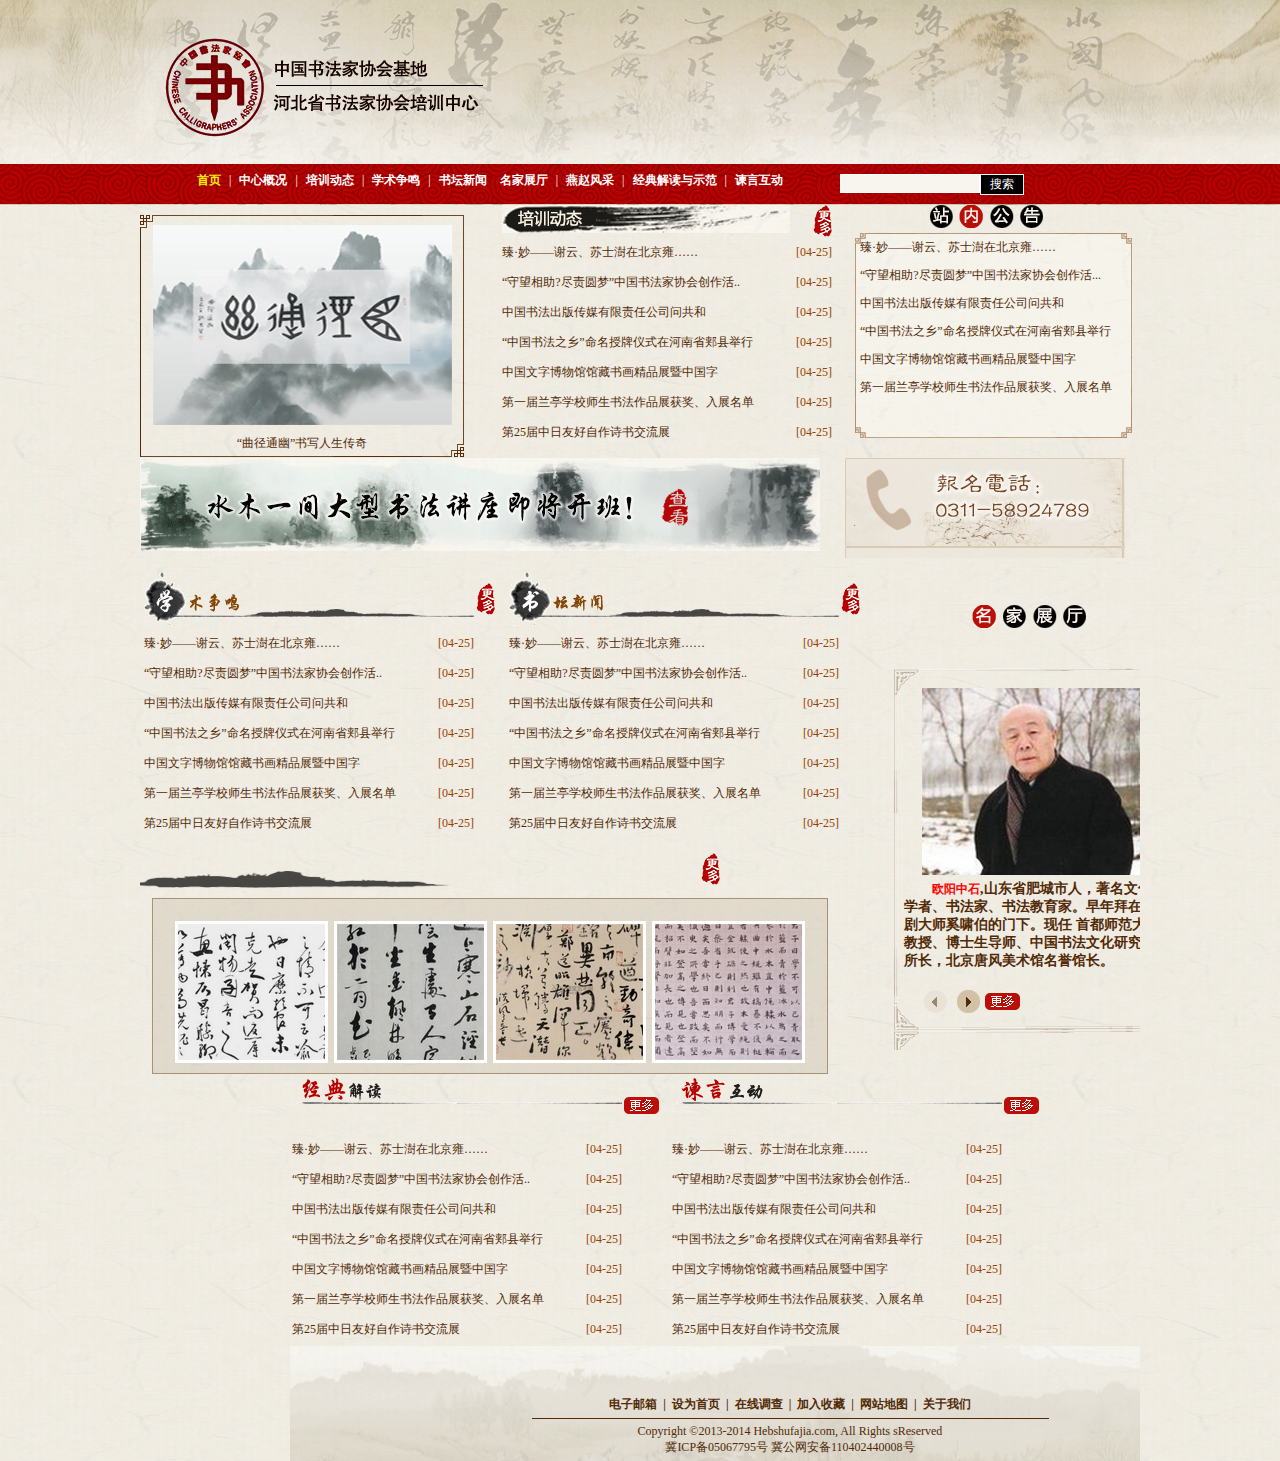
<file: index.html>
<html>
	<head>
		<title>首页</title>
		<meta charset="utf-8">
		<link rel="stylesheet" type="text/css" href="css/index.css">
		<link rel="stylesheet" type="text/css" href="css/dingbukuangjia.css">
	</head>
	<body>
		<!--页头部分-->
		<div id="header">
			<!--logo-->
			<div id="banner">
				<img class="logo" src="images/logo.png" alt="logo">
			</div>
			<!--导航栏和搜索框-->
		<div id="nav">
			<div class="nav_body">
			<!--导航栏-->
				<div class="daohangkuang">
   <div class="daohangneirong">
    <div class="chaolianjie">
     <a href="index.html" style="color:#f9f603;">首页</a>
     |
     <a href="#">中心概况</a>
     |
     <a href="list.html">培训动态</a>
     |
     <a href="#">学术争鸣</a>
     |
     <a href="content.html">书坛新闻</a>
     <a href="#">名家展厅</a> 
     |
     <a href="#">燕赵风采</a>
     |
     <a href="#">经典解读与示范</a>
     |
     <a href="#">谏言互动</a>
    </div>
			<!--搜索框-->
				<div class="nav_search">
				<input class="search" type="text"/>
				<input class="search_btn" type="button" value="搜索"/>
				</div>
			</div>
		</div>
		</div>
		<!--页面主体部分-->
		<div id="content">
				<div id="content_top">
					<!--热点图片-->
					<div class="news_pic">
						<div id="NewsPic"><img src="images/news.jpg"></div>
						<div><a href>“曲径通幽”书写人生传奇</a></div>
					</div>
					<!--培训动态-->
					<div class="news_list">
						<img class="one" src="images/change.png">
						<img class="two" src="images/more.png">
						<ul>
							<li class="words"><a href="#">臻·妙——谢云、苏士澍在北京雍……</a><p class="time">[04-25]</p></li>
							<li class="words"><a href="#">“守望相助?尽责圆梦”中国书法家协会创作活..</a><p class="time">[04-25]</p></li>
							<li class="words"><a href="#">中国书法出版传媒有限责任公司问共和</a><p class="time">[04-25]</p></li>
							<li class="words"><a href="#">“中国书法之乡”命名授牌仪式在河南省郏县举行</a><p class="time">[04-25]</p></li>
							<li class="words"><a href="#">中国文字博物馆馆藏书画精品展暨中国字</a><p class="time">[04-25]</p></li>
							<li class="words"><a href="#">第一届兰亭学校师生书法作品展获奖、入展名单</a><p class="time">[04-25]</p></li>
							<li class="words"><a href="#">第25届中日友好自作诗书交流展</a><p class="time">[04-25]</p></li>
						</ul>
					</div>
					<!--站内公告-->
					<div class="news_announce">
						<div>
							<img src="images/board.png">
						</div>
						<div class="news_announce_one">
							<ul>
								<li><a href="#">臻·妙——谢云、苏士澍在北京雍……</a></li>
								<li><a href="#">“守望相助?尽责圆梦”中国书法家协会创作活...</a></li>
								<li><a href="#">中国书法出版传媒有限责任公司问共和</a></li>
								<li><a href="#">“中国书法之乡”命名授牌仪式在河南省郏县举行</a></li><li><a href ="#">中国文字博物馆馆藏书画精品展暨中国字</a></li>
								<li><a href="#">第一届兰亭学校师生书法作品展获奖、入展名单</a></li>
							</ul>
						</div>
					</div>
				</div>
				<div class="clear"></div>
				<div class="zhong">
					<div class="shui">
						<img src="images/ad.gif">
						</div>
					<div class="baoming">
					</div>
				</div>
				<div class="clear"></div>


				<div class="second">




					<!--学术争鸣-->
					<table><tr><td>
					<div class="academic">
						<table>
						<tr>
							<td class="academic_bg"></td>
							<td><img src="images/more.png"></td>
						</tr>
						<tr>
						<td>
						<ul>
							<li class="words"><a href="#">臻·妙——谢云、苏士澍在北京雍……</a><p class="time">[04-25]</p></li>
							<li class="words"><a href="#">“守望相助?尽责圆梦”中国书法家协会创作活..</a><p class="time">[04-25]</p></li>
							<li class="words"><a href="#">中国书法出版传媒有限责任公司问共和</a><p class="time">[04-25]</p></li>
							<li class="words"><a href="#">“中国书法之乡”命名授牌仪式在河南省郏县举行</a><p class="time">[04-25]</p></li>
							<li class="words"><a href="#">中国文字博物馆馆藏书画精品展暨中国字</a><p class="time">[04-25]</p></li>
							<li class="words"><a href="#">第一届兰亭学校师生书法作品展获奖、入展名单</a><p class="time">[04-25]</p></li>
							<li class="words"><a href="#">第25届中日友好自作诗书交流展</a><p class="time">[04-25]</p></li>
						</ul>
						</td>
						</tr>
						</table>
					</div>
					<!--书坛新闻-->
					<div class="book_news">
						<table>
						<tr>
							<td class="book_news_bg"></td>
							<td><img src="images/more.png"></td>
						</tr>
						<tr>
						<td>
						<ul>
							<li class="words"><a href="#">臻·妙——谢云、苏士澍在北京雍……</a><p class="time">[04-25]</p></li>
							<li class="words"><a href="#">“守望相助?尽责圆梦”中国书法家协会创作活..</a><p class="time">[04-25]</p></li>
							<li class="words"><a href="#">中国书法出版传媒有限责任公司问共和</a><p class="time">[04-25]</p></li>
							<li class="words"><a href="#">“中国书法之乡”命名授牌仪式在河南省郏县举行</a><p class="time">[04-25]</p></li>
							<li class="words"><a href="#">中国文字博物馆馆藏书画精品展暨中国字</a><p class="time">[04-25]</p></li>
							<li class="words"><a href="#">第一届兰亭学校师生书法作品展获奖、入展名单</a><p class="time">[04-25]</p></li>
							<li class="words"><a href="#">第25届中日友好自作诗书交流展</a><p class="time">[04-25]</p></li>
						</ul>
						</td>
						</tr>
						</table>
					</div>
					<!--燕赵风采-->
							<table>
							<tr>
							<td class="fengcai_bg"></td>
							<td><img src="images/more.png"></td>	</tr>
						</table>
					<div class="fengcai">
						<ul>
							<li><a href="#"><img src="images/fengcai1.jpg"></a></li>
							<li><a href="#"><img src="images/fengcai2.jpg"></a></li>
							<li><a href="#"><img src="images/fengcai3.jpg"></a></li>
							<li><a href="#"><img src="images/fengcai4.jpg"></a></li>
						</ul>
					</div>
				</div>
				</td><td>
				<div class="clear"></div>
				  <div class="mingjiazhantingkuang">
   <div class="tupiankuang">
    <p>
     <img src="images/show.png">
    </p>
  </div>
  <div class="renwukuang">
   <div>
    <h1>
    <img src="images/mingjia.jpg">
    </h1>
    <p>
     <span class="mingzi">欧阳中石</span>,山东省肥城市人，著名文化学者、书法家、书法教育家。早年拜在京剧大师奚啸伯的门下。现任 首都师范大学教授、博士生导师、中国书法文化研究所所长，北京唐风美术馆名誉馆长。
    </p>
  </div>
  <div>
   <div class="zuoji">
    <a href="#"><img src="images/before.png"></a>
   </div>
   <div class="youji">
   <a href="#"><img src="images/next1.png">
   </div>
   <div class="gengduo">
    <a href="#"><img src="images/view.png"></a>
   </div>
  </div></td></tr></table>
		
  					<div class="clear"></div>
  					<div class="zuihou">
  					<div class="jingdian">
						<table>
						<tr>
							<td class="jingdian_bg"></td>
							<td><img src="images/view.png"></td>
						</tr>
						<tr>
						<td>
						<ul>
							<li class="words"><a href="#">臻·妙——谢云、苏士澍在北京雍……</a><p class="time">[04-25]</p></li>
							<li class="words"><a href="#">“守望相助?尽责圆梦”中国书法家协会创作活..</a><p class="time">[04-25]</p></li>
							<li class="words"><a href="#">中国书法出版传媒有限责任公司问共和</a><p class="time">[04-25]</p></li>
							<li class="words"><a href="#">“中国书法之乡”命名授牌仪式在河南省郏县举行</a><p class="time">[04-25]</p></li>
							<li class="words"><a href="#">中国文字博物馆馆藏书画精品展暨中国字</a><p class="time">[04-25]</p></li>
							<li class="words"><a href="#">第一届兰亭学校师生书法作品展获奖、入展名单</a><p class="time">[04-25]</p></li>
							<li class="words"><a href="#">第25届中日友好自作诗书交流展</a><p class="time">[04-25]</p></li>
						</ul>
						</td>
						</tr>
						</table>
					</div>
					<div class="jianyan">
						<table>
						<tr>
							<td class="jianyan_bg"></td>
							<td><img src="images/view.png"></td>
						</tr>
						<tr>
						<td>
						<ul>
							<li class="words"><a href="#">臻·妙——谢云、苏士澍在北京雍……</a><p class="time">[04-25]</p></li>
							<li class="words"><a href="#">“守望相助?尽责圆梦”中国书法家协会创作活..</a><p class="time">[04-25]</p></li>
							<li class="words"><a href="#">中国书法出版传媒有限责任公司问共和</a><p class="time">[04-25]</p></li>
							<li class="words"><a href="#">“中国书法之乡”命名授牌仪式在河南省郏县举行</a><p class="time">[04-25]</p></li>
							<li class="words"><a href="#">中国文字博物馆馆藏书画精品展暨中国字</a><p class="time">[04-25]</p></li>
							<li class="words"><a href="#">第一届兰亭学校师生书法作品展获奖、入展名单</a><p class="time">[04-25]</p></li>
							<li class="words"><a href="#">第25届中日友好自作诗书交流展</a><p class="time">[04-25]</p></li>
						</ul>
						</td>
						</tr>
						</table>
					</div>
	
		<!--页脚部分-->
		<div id="footer">
			<div class="yejiaokuang">
 			<div class="youqinglianjiekuang">
  			<p>
  			<a href="#">电子邮箱</a>
  			&nbsp;|&nbsp;
  			<a href="#">设为首页</a>
  			&nbsp;|&nbsp;
  			<a href="#">在线调查</a>
  			&nbsp;|&nbsp;
  			<a href="#">加入收藏</a>
  			&nbsp;|&nbsp;
  			<a href="#">网站地图</a>
  			&nbsp;|&nbsp;
  			<a href="#">关于我们</a>
  			</p>
 			</div>
 			<div class="yejiaotupiankuang">
  			<p>
			 <img src="images/line.jpg">
 			 </p>
 			</div>
 			<div class="beiankuang">
 			 <p>Copyright ©2013-2014  Hebshufajia.com, All  Rights sReserved</p>
 			 <p>冀ICP备05067795号  冀公网安备110402440008号</p>
 			</div>
	</div>
	</div>
	</body>
</html>
</file>
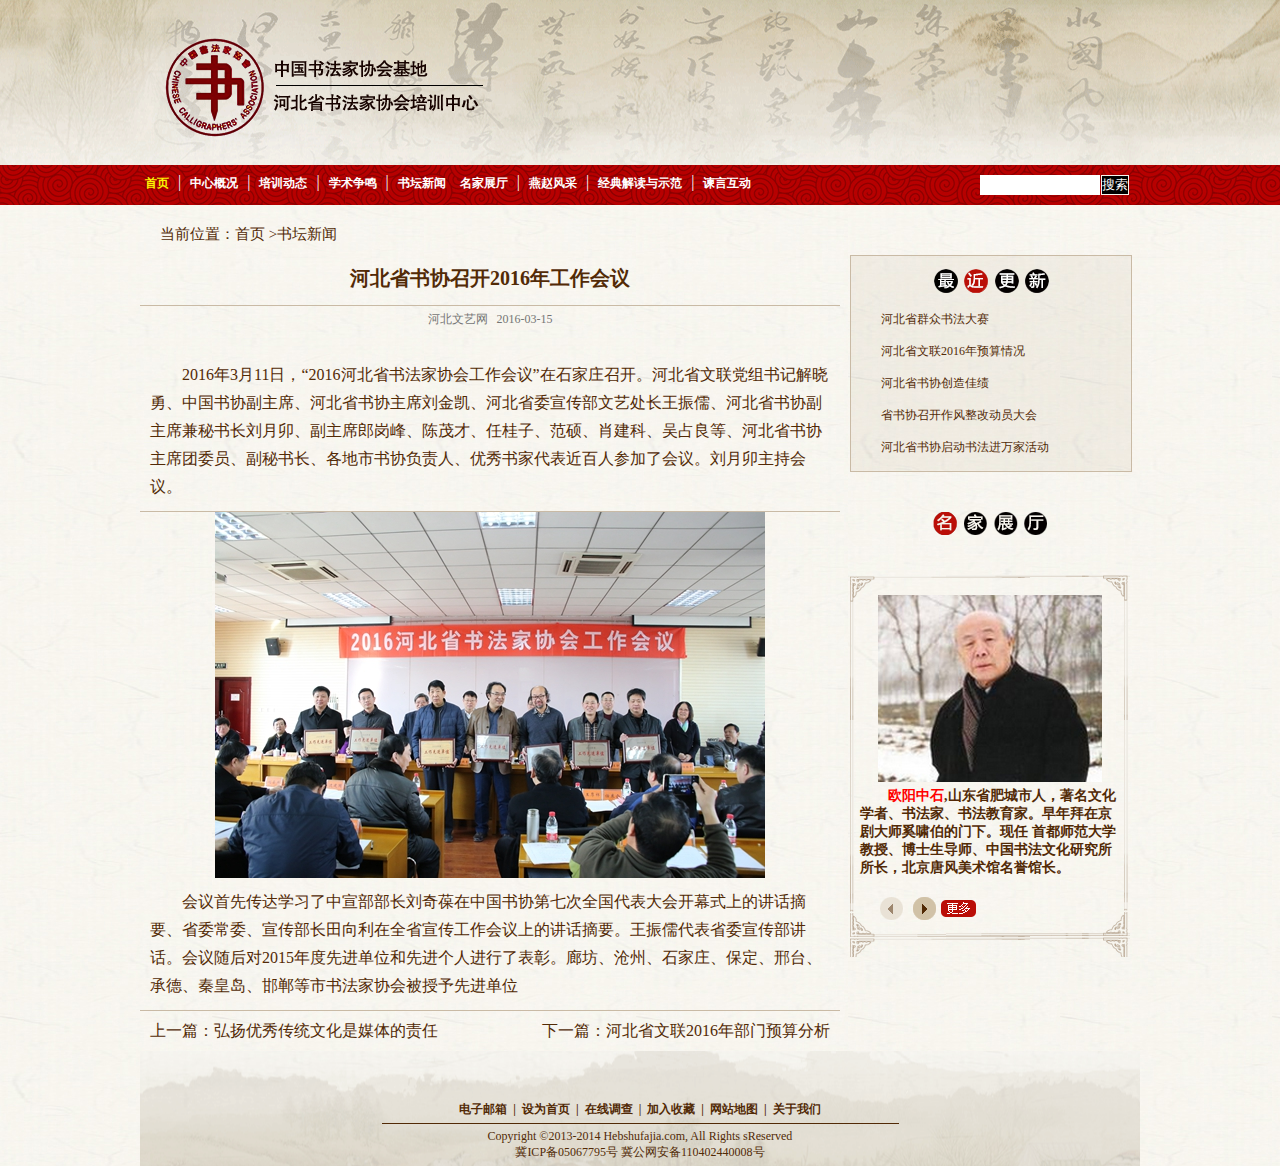
<file: content.html>
<DOCTYPE html>
<html>
<head> 
     <title>河北省书法家协会-内容</title>
     <meta charset="utf-8">
     <link rel="stylesheet" type="text/css" href="css/dingbukuangjia.css">
     <link rel="stylesheet" type="text/css" href="css/yejiao.css">
     <link rel="stylesheet" type="text/css" href="css/content.css">
</head>
<body>
<!--顶部框架-->
<div class="dingbukuang">
  <div class="logokuang">
   <img src="images/logo.png">
  </div>
  <div class="daohangkuang">
   <div class="daohangneirong">
    <div class="chaolianjie">
     <a href="index.html" style="color:#f9f603;">首页</a>
     |
     <a href="#">中心概况</a>
     |
     <a href="list.html">培训动态</a>
     |
     <a href="#">学术争鸣</a>
     |
     <a href="content.html">书坛新闻</a>
     <a href="#">名家展厅</a> 
     |
     <a href="#">燕赵风采</a>
     |
     <a href="#">经典解读与示范</a>
     |
     <a href="#">谏言互动</a>
    </div>
   <div class="sousuoneirong">    
     <div class="sousuoanniu">
        <input type="button" value="搜索" class="anniu">
     </div>
     <div class="sousuobaikuang">
        <input type="text" name="sousuo" class="baikuang"/>
     </div>
   </div>
  </div>
 </div>
</div>
<!--index内容-->
<div class="neirongkuang">
 <div class="zuocekuangjia">
  <div class="weizhi">
     <p>当前位置：<a href="index.html">首页</a> &gt;书坛新闻</p>
  </div>
  <div class="dabiaoti">
     <p>河北省书协召开2016年工作会议<p>
  </div>
  <div class="riqi">
   <p>河北文艺网&nbsp;&nbsp;&nbsp;2016-03-15</p>
  </div>
  <div class="zhengwen">
   <p>2016年3月11日，“2016河北省书法家协会工作会议”在石家庄召开。河北省文联党组书记解晓勇、中国书协副主席、河北省书协主席刘金凯、河北省委宣传部文艺处长王振儒、河北省书协副主席兼秘书长刘月卯、副主席郎岗峰、陈茂才、任桂子、范硕、肖建科、吴占良等、河北省书协主席团委员、副秘书长、各地市书协负责人、优秀书家代表近百人参加了会议。刘月卯主持会议。
   </p>
   <h1>
   <img src="images/huiyi.jpg"/>
   </h1>
   <p>
   会议首先传达学习了中宣部部长刘奇葆在中国书协第七次全国代表大会开幕式上的讲话摘要、省委常委、宣传部长田向利在全省宣传工作会议上的讲话摘要。王振儒代表省委宣传部讲话。会议随后对2015年度先进单位和先进个人进行了表彰。廊坊、沧州、石家庄、保定、邢台、承德、秦皇岛、邯郸等市书法家协会被授予先进单位
   </p>
  </div>
  <div class="zhengwendibu">
   <div class="shangyipian">
    <p>上一篇：<a href="#">弘扬优秀传统文化是媒体的责任</a></p>
   </div>
   <div class="xiayipian">
    <p>下一篇：<a href="#">河北省文联2016年部门预算分析</a></p>
   </div>
  </div>
  </div>
 <div class="youcekuangjia">
  <div class="zuijingengxinkuang">
   <div class="tupiankuang"> 
    <p>
     <img src="images/news.png"/>
    </p>
   </div>
   <div class="wenzikuang">
    <p><a href="#">河北省群众书法大赛</a></p>
    <p><a href="#">河北省文联2016年预算情况</a></p>
    <p><a href="#">河北省书协创造佳绩</a></p>
    <p><a href="#">省书协召开作风整改动员大会</a></p>
    <p><a href="#">河北省书协启动书法进万家活动</a></p>
   </div>
  </div>
  <div class="mingjiazhantingkuang">
   <div class="tupiankuang">
    <p>
     <img src="images/show.png">
    </p>
  </div>
  <div class="renwukuang">
   <div>
    <h1>
    <img src="images/mingjia.jpg">
    </h1>
    <p>
     <span class="mingzi">欧阳中石</span>,山东省肥城市人，著名文化学者、书法家、书法教育家。早年拜在京剧大师奚啸伯的门下。现任 首都师范大学教授、博士生导师、中国书法文化研究所所长，北京唐风美术馆名誉馆长。
    </p>
  </div>
  <div>
   <div class="zuoji">
    <a href="#"><img src="images/before.png"></a>
   </div>
   <div class="youji">
   <a href="#"><img src="images/next1.png">
   </div>
   <div class="gengduo">
    <a href="#"><img src="images/view.png"></a>
   </div>
  </div>
 </div>
</div>
</div>
</div>
<!--页脚-->
<div class="yejiaokuang">
 <div class="youqinglianjiekuang">
  <p>
  <a href="#">电子邮箱</a>
  &nbsp;|&nbsp;
  <a href="#">设为首页</a>
  &nbsp;|&nbsp;
  <a href="#">在线调查</a>
  &nbsp;|&nbsp;
  <a href="#">加入收藏</a>
  &nbsp;|&nbsp;
  <a href="#">网站地图</a>
  &nbsp;|&nbsp;
  <a href="#">关于我们</a>
  </p>
 </div>
 <div class="yejiaotupiankuang">
  <p>
  <img src="images/line.jpg">
  </p>
 </div>
 <div class="beiankuang">
  <p>Copyright ©2013-2014  Hebshufajia.com, All  Rights sReserved</p>
  <p>冀ICP备05067795号  冀公网安备110402440008号</p>
 </div>
</div>
</body>
</html>
</file>
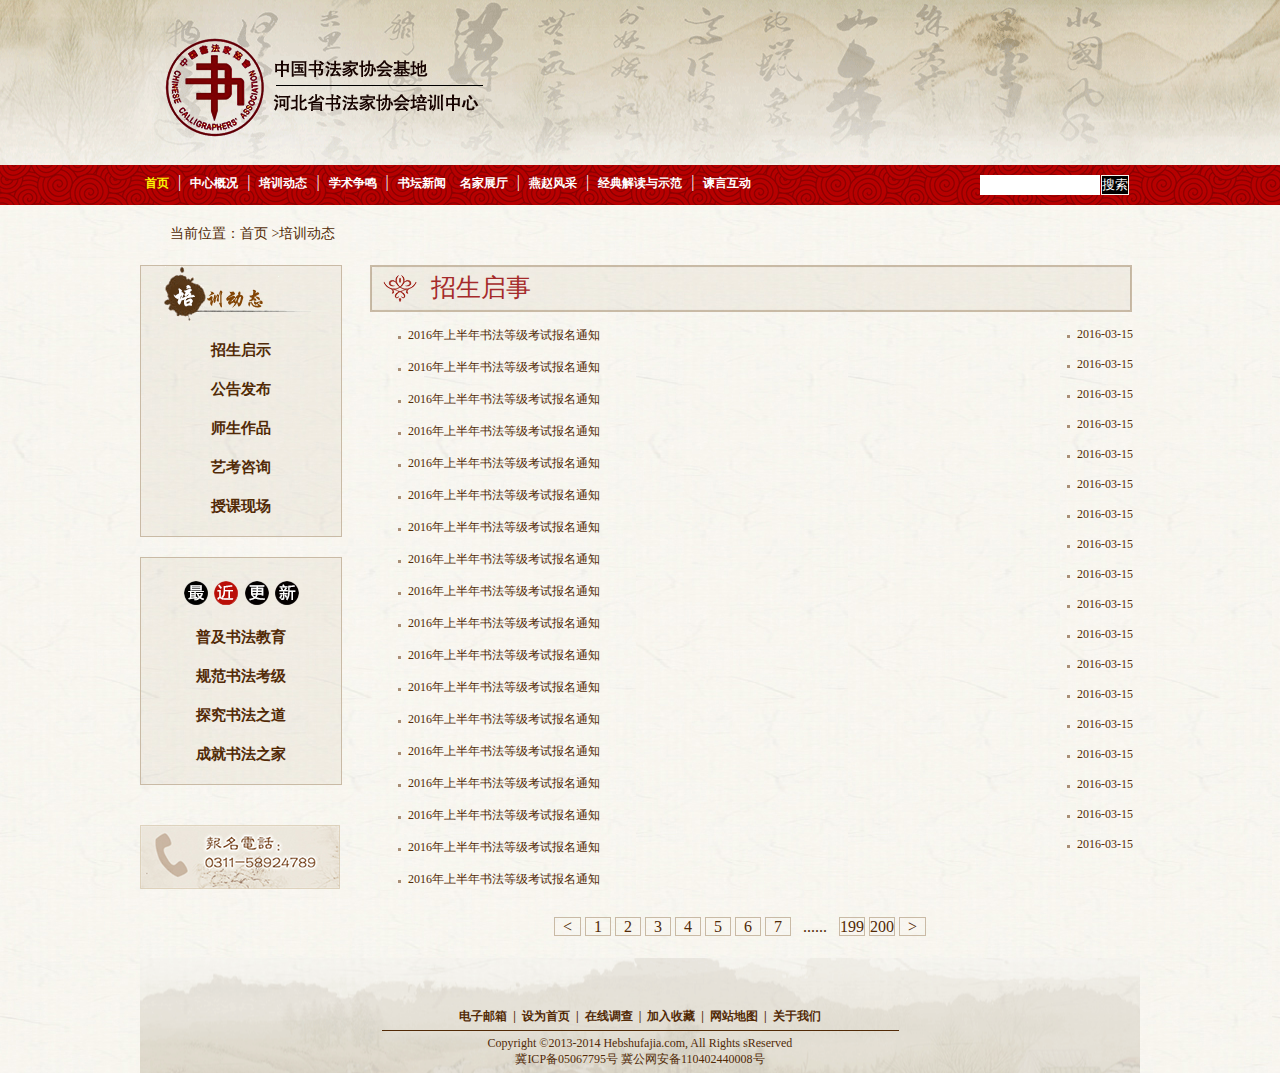
<file: list.html>
<DOCTYPE html>
<html>
<head> 
     <title>河北省书法家协会—列表</title>
     <meta charset="utf-8">
     <link rel="stylesheet" type="text/css" href="css/dingbukuangjia.css">
     <link rel="stylesheet" type="text/css" href="css/yejiao.css">
     <link rel="stylesheet" type="text/css" href="css/list.css">
</head>
<body>
<!--顶部框架-->
<div class="dingbukuang">
  <div class="logokuang">
   <img src="images/logo.png">
  </div>
  <div class="daohangkuang">
   <div class="daohangneirong">
    <div class="chaolianjie">
     <a href="index.html" style="color:#f9f603;">首页</a>
     |
     <a href="#">中心概况</a>
     |
     <a href="#">培训动态</a>
     |
     <a href="#">学术争鸣</a>
     |
     <a href="content.html">书坛新闻</a>
     <a href="#">名家展厅</a> 
     |
     <a href="#">燕赵风采</a>
     |
     <a href="#">经典解读与示范</a>
     |
     <a href="#">谏言互动</a>
    </div>
   <div class="sousuoneirong">    
     <div class="sousuoanniu">
        <input type="button" value="搜索" class="anniu">
     </div>
     <div class="sousuobaikuang">
        <input type="text" name="sousuo" class="baikuang"/>
     </div>
   </div>
  </div>
 </div>
</div>
<!--内容-->
<div class="neirongkuang">
 <div class="zuocekuangjia">
  <div class="weizhi">
   <p>当前位置：<a href="index.html">首页</a> &gt;培训动态</p>
  </div>
  <div class="peixundongtaikuang">
   <div class="peixundongtai">
     <div>
      <img src="images/pxdt.png">
     </div>
     <div>
      <ul>
       <li>
        <a href="#">&nbsp;&nbsp;&nbsp;&nbsp;&nbsp;招生启示&nbsp;&nbsp;&nbsp;&nbsp;&nbsp;</a>
       </li>
       <li>
        <a href="#">&nbsp;&nbsp;&nbsp;&nbsp;&nbsp;公告发布&nbsp;&nbsp;&nbsp;&nbsp;&nbsp;</a>
       </li>
       <li>
        <a href="#">&nbsp;&nbsp;&nbsp;&nbsp;&nbsp;师生作品&nbsp;&nbsp;&nbsp;&nbsp;&nbsp;</a>
       </li>
       <li>
        <a href="#">&nbsp;&nbsp;&nbsp;&nbsp;&nbsp;艺考咨询&nbsp;&nbsp;&nbsp;&nbsp;&nbsp;</a>
       </li>
       <li>
        <a href="#">&nbsp;&nbsp;&nbsp;&nbsp;&nbsp;授课现场&nbsp;&nbsp;&nbsp;&nbsp;&nbsp;</a>
       </li>
     </div>
    </div>
   </div>
   <div class="zuijingengxinkuang">
    <div class="zuijingengxin">
     <p>
      <img src="images/news.png">
     </p>
     <p>
      <ul>
       <li>
        <a href="#">&nbsp;&nbsp;&nbsp;&nbsp;&nbsp;普及书法教育&nbsp;&nbsp;&nbsp;&nbsp;&nbsp;</a>
       </li>
       <li>
        <a href="#">&nbsp;&nbsp;&nbsp;&nbsp;&nbsp;规范书法考级&nbsp;&nbsp;&nbsp;&nbsp;&nbsp;</a>
       </li>
       <li>
        <a href="#">&nbsp;&nbsp;&nbsp;&nbsp;&nbsp;探究书法之道&nbsp;&nbsp;&nbsp;&nbsp;&nbsp;</a>
       </li>
       <li>
        <a href="#">&nbsp;&nbsp;&nbsp;&nbsp;&nbsp;成就书法之家&nbsp;&nbsp;&nbsp;&nbsp;&nbsp;</a>
       </li>
     </p>
    </div>
   </div>
   <div class="baomingdianhuakuang">
    <p>
    <img src="images/tel.gif">
    </p>
   </div>
  </div>
  <div class="youcekuangjia">
   <div class="zhaoshengqishikuang">
    <p>招生启事</p>
   </div>
   <div class="kaoshibaogaotongzhi">
    <ul>
     <li><a href="#">2016年上半年书法等级考试报名通知</a></li>
     <li><a href="#">2016年上半年书法等级考试报名通知</a></li>
     <li><a href="#">2016年上半年书法等级考试报名通知</a></li>
     <li><a href="#">2016年上半年书法等级考试报名通知</a></li>
     <li><a href="#">2016年上半年书法等级考试报名通知</a></li>
     <li><a href="#">2016年上半年书法等级考试报名通知</a></li>
     <li><a href="#">2016年上半年书法等级考试报名通知</a></li>
     <li><a href="#">2016年上半年书法等级考试报名通知</a></li>
     <li><a href="#">2016年上半年书法等级考试报名通知</a></li>
     <li><a href="#">2016年上半年书法等级考试报名通知</a></li>
     <li><a href="#">2016年上半年书法等级考试报名通知</a></li>
     <li><a href="#">2016年上半年书法等级考试报名通知</a></li>
     <li><a href="#">2016年上半年书法等级考试报名通知</a></li>
     <li><a href="#">2016年上半年书法等级考试报名通知</a></li>
     <li><a href="#">2016年上半年书法等级考试报名通知</a></li>
     <li><a href="#">2016年上半年书法等级考试报名通知</a></li>
     <li><a href="#">2016年上半年书法等级考试报名通知</a></li>
     <li><a href="#">2016年上半年书法等级考试报名通知</a></li>
    </ul>
   </div>
   <div class="tongzhiriqi">
    <ul>
     <li>2016-03-15</li>
     <li>2016-03-15</li>
     <li>2016-03-15</li>
     <li>2016-03-15</li>
     <li>2016-03-15</li>
     <li>2016-03-15</li>
     <li>2016-03-15</li>
     <li>2016-03-15</li>
     <li>2016-03-15</li>
     <li>2016-03-15</li>
     <li>2016-03-15</li>
     <li>2016-03-15</li>
     <li>2016-03-15</li>
     <li>2016-03-15</li>
     <li>2016-03-15</li>
     <li>2016-03-15</li>
     <li>2016-03-15</li>
     <li>2016-03-15</li>
    </ul>
   </div>
   <div class="yeshu">
    <span class="kuang"><a href="#">&nbsp;&nbsp;<&nbsp;&nbsp;</a></span>
    <span class="kuang"><a href="#">&nbsp;&nbsp;1&nbsp;&nbsp;</a></span>
    <span class="kuang"><a href="#">&nbsp;&nbsp;2&nbsp;&nbsp;</a></span>
    <span class="kuang"><a href="#">&nbsp;&nbsp;3&nbsp;&nbsp;</a></span>
    <span class="kuang"><a href="#">&nbsp;&nbsp;4&nbsp;&nbsp;</a></span>
    <span class="kuang"><a href="#">&nbsp;&nbsp;5&nbsp;&nbsp;</a></span>
    <span class="kuang"><a href="#">&nbsp;&nbsp;6&nbsp;&nbsp;</a></span>
    <span class="kuang"><a href="#">&nbsp;&nbsp;7&nbsp;&nbsp;</a></span>
    &nbsp;&nbsp;......&nbsp;&nbsp;
    <span class="kuang"><a href="#">199</a></span>
    <span class="kuang"><a href="#">200</a></span>
    <span class="kuang"><a href="#">&nbsp;&nbsp;>&nbsp;&nbsp;</a></span>
   </div>
  </div>
 </div>
<!--页脚-->
<div class="yejiaokuang">
 <div class="youqinglianjiekuang">
  <p>
  <a href="#">电子邮箱</a>
  &nbsp;|&nbsp;
  <a href="#">设为首页</a>
  &nbsp;|&nbsp;
  <a href="#">在线调查</a>
  &nbsp;|&nbsp;
  <a href="#">加入收藏</a>
  &nbsp;|&nbsp;
  <a href="#">网站地图</a>
  &nbsp;|&nbsp;
  <a href="#">关于我们</a>
  </p>
 </div>
 <div class="yejiaotupiankuang">
  <p>
  <img src="images/line.jpg">
  </p>
 </div>
 <div class="beiankuang">
  <p>Copyright ©2013-2014  Hebshufajia.com, All  Rights sReserved</p>
  <p>冀ICP备05067795号  冀公网安备110402440008号</p>
 </div>
</div>
</body>
</html>
</file>
<file: css/index.css>
*{
	margin:0px auto;
	padding:0px;
	font-size:12px;
	list-style:none;
	font-family: 宋体;
	text-decoration:none;
	color:#522a06;}
body{
	padding: 0px;
	margin: 0px;
	background:url(../images/bodybg.gif)}
a{
	color:#522a06;
	text-decoration:none;}
a:hover{
	text-decoration:underline;}
li{
	list-style:none;
	margin:0px;
	padding:0px;}
#header{
	width:100%;
	height:205px;
	background-image:url(../images/bg.gif);
	background-position:center top;}
#header #banner{width:1000px;height:164px;}
.head_content{
	width:1000px;
	margin:auto;}
.logo{
	float:left;
	margin-top:38px;
	margin-left:25px;}
#nav{
	width:100%;
	height:40px;
	background-image:url(../images/nav.jpg);}
.nav_content{
	width:1000px;}
.nav_body{width:1000px;text-align:center;}
.n_content ul{width:800px;font-weight:bolder;color:#fff;display:block;}
.n_content li{float:left;}
.n_content a{
	color:#fff;
	width:65px;
	line-height:40px;
	font-weight:bold;
	text-align:center;}
.n_content a:hover{
	color:#f9f603;
	text-decoration:none;}
#col_wei{color:#f9f603;}
#long{
	width:105px;float:left;}
.nav_search{
	width:190px;
	float:left;
	padding:10px 0;}
.search{
	width:140px;
	height:19px;
	float:left;
	border:1px solid #FFF;
	background-color:#f8f5ee;}
.search_btn{
	width:44px;
	height:21px;
	float:left;
	background-color:#000;
	border:1px solid #f8f5ee;
	color:#FFF;}


#content{
	clear:both;
	text-align:center;
	background:url(../images/bg.png);
	background-repeat:repeat;
	margin-bottom:10px;
	width:1000px；}
#content_top{
	width:1000px;	
	overflow:hidden}
.news_pic{
	background:url(../images/news_bg.png);
	background-repeat:no-repeat;
	width:324px;
	height:243px;
	float:left;
	margin-top:10px;
	 overflow: hidden;}
#NewsPic { 
    position: relative; 
	width: 300px; 
	height: 200px; 
	overflow: hidden; 
	margin-top:10px}
.news_Pic a { 
	position: relative;
	top:10px;
    overflow: visible; 
	border: 0; 
	text-decoration: none; }
.news_list{width:330px;margin-left:38px;float:left;}
.news_list .one{float:left}
.news_list .two{float:right}
.news_list ul{
	line-height:30px;}
.more{
	float:right;
	margin-top:5px;
	color:#b70000;}
.words{
	width:330px;
	float:left;}
.words a{
	float:left;color:#973f00}
.time{
	float:right;
	color:#973f00}


.news_announce img{text-align:center;}
.news_announce_one{
	background:url(../images/board_bg.png);
	background-repeat:no-repeat;
	width:285px;
	height:210px;
	margin-top:5px;
	float:right;}
.news_announce_one ul{
	line-height:28px;
	margin-left:5px;
}
.news_announce_one a{
	float:left;color:#973f00}

.clear{
	clear:both;
	}
.zhong{width:1000px;height:100px;}
.shui{float:left;width:680px;height:100px;}
.baoming{width:280px;height:100px;background-image:url(../images/ad2.jpg);float:left;margin-left:25px;}

.second{
	text-align:center;
	width:1000px;
	overflow:hidden;
	margin-top:10px
	}
.content_bottom_left{width:700px;float:left;}
.academic{width:340px;float:left;}
.academic_bg{
	background:url(../images/academic.png);
	background-repeat:no-repeat;
	height:54px;}
.academic ul{line-height:30px;}
.book_news{width:340px;float:left;margin-left:25px;}
.book_news_bg{
	background:url(../images/book_news.png);
	background-repeat:no-repeat;height:54px;}
.book_news ul{line-height:30px;}
.fengcai_bg{
	float:left;
	background:url(../images/fengcai_bg1.png);
	background-repeat:no-repeat;
	width:694px;	
	height:54px;
	margin-left:-300px;
	}
.fengcai{
	width:690px;
	height:136px;
	float:left;
	background:url(../images/fengcai_bg2.png);
	margin-left:10px;
	margin-top:0px;
	padding:20px;
	background-repeat:no-repeat;
}
.fengcai a{float:left;}
.fengcai a img{margin:3px;}

.content_bottom_right{width:280px;}

.content_bottom_right_bg{
	background:url(../images/show_bg.png);
	background-repeat:no-repeat;
	width:240px;
	margin-left:-20px;
	height:362px;}



.tupiankuang{

	margin-top:10px;
	width:280px;
}
.tupiankuang p{
	text-align: center;
}
.wenzikuang p{
	font-size:12;
	text-align: left;
	margin:15px 30px 15px 30px;
}
.renwukuang{
	margin:40px 0 0 10px;
	padding-top: 20px;
	background:url(../images/show_bg.png);
	height:362px;
	width:280px;
	text-align: center;
	font-size:12px;
}
.renwukuang p{
	margin:5px 10px 0 10px;
	text-indent: 2em;
	font-size:14px;
	text-align: left;
	font-weight: bolder;

}
.mingzi{
	color:red;
}
.zuoji{
	margin:20px 0 0 30px;
	float:left;
}
.youji{
	margin:20px 0 0 0;
	float:left;
}
.gengduo{
	margin:23px 0 0 5px;
	float:left;
}
.zuihou{width:700px;}
.jingdian{width:280px;float:left;margin-right:50px;}
.jingdian_bg{
	background:url(../images/jingdian.png);
	background-repeat:no-repeat;height:54px;width:280px;}
.jingdian ul{line-height:30px;}
.jianyan{width:280px;float:left;margin-left:50px;}
.jianyan_bg{
	background:url(../images/hudong.png);
	background-repeat:no-repeat;height:54px;width:280px;}
.jianyan ul{line-height:30px;}
.yejiaokuang{
	width:1000px;
	padding-top: 10px;
	clear:both;
	background:url(../images/foot.gif);
	background-position: center;
	height:105px;
}
.youqinglianjiekuang p{
	font-size:12px;
	padding:40px 0 0 0;
	text-align: center;
	font-weight: bold;
}
.yejiaotupiankuang p{
	text-align: center;
	margin:5px;
}
.beiankuang p{
	text-align: center;
	font-size:12px;
}
</file>
<file: css/dingbukuangjia.css>
*{
	margin:0 auto;
	padding:0;
	border:0;
	font-family:宋体；
	font-size:12px;
	color:#522a06;
}
body{
	background:url(../images/bodybg.gif);
}
li{

	text-align:left;
	list-style-position:inside;
	list-style-type: none;
}
a:link{
	text-decoration:none;
	color:#522a06;
}
a:hover{
	text-decoration:underline;
}
.dingbukuang{
	background:url(../images/bg.gif);
	background-position: center top;
	height:205px;
	margin:0 auto;
}
.logokuang{
	background-position:center top;
	height:165px;
	width:1000px;
}
.logokuang img{
	margin:38px 0px 0px 25px;
}
.daohangkuang{
	background:url(../images/nav.jpg);
	background-position: center;
	height:40px;
}
.daohangneirong{
	width:1000px;
	height:40px;
	background:none;
	background-position: center;
}
.chaolianjie{ 
	margin-top: 8px;
	float:left;
	width:700px;
	color:#fff;
	height:32px;
}
.chaolianjie a{
	margin:0px 5px 0px 5px;
	font-weight: bolder;
	color:#fff;
	height:40px;
	font-size: 12px;

}
.chaolianjie a:hover{
	color:#f9f603;
	text-decoration:none;
}
.sousuoneirong{
	float:left;
	height:40px;
	width:300px;

}
.sousuobaikuang{
	float:right;
	height:40px;
	width:120px;
	
}
.baikuang{
	height:20px;
	width:120px;
	margin: 10px 0px 10px 0px;


}
.sousuoanniu{
	float:right;
	height:40px;
	width:40px;
}
.anniu{
	margin:10px 0px 10px 1px;
  	height:20px;
	background-color:#000;
	color:#fff;
	border:1px solid #f8f5ee;
}
</file>
<file: css/yejiao.css>
.yejiaokuang{
	width:1000px;
	padding-top: 10px;
	clear:both;
	background:url(../images/foot.gif);
	background-position: center;
	height:105px;
}
.youqinglianjiekuang p{
	font-size:12px;
	padding:40px 0 0 0;
	text-align: center;
	font-weight: bold;
}
.yejiaotupiankuang p{
	text-align: center;
	margin:5px;
}
.beiankuang p{
	text-align: center;
	font-size:12px;
}
</file>
<file: css/content.css>
.neirongkuang{
	margin:0 auto;
	background-position:center top;
	width:1000px;
    clear:both;
}
.zuocekuangjia{
	float:left;
    width:700px;
}
.youcekuangjia{
	float:right;
	width:300px;

}
.weizhi{
	width:700px;
	height:40px;
	font-size:15px;
}
.weizhi p{
	padding:20px 0px 0px 20px;
}
.dabiaoti{
	margin:20px 0 0 0;
	text-align: center;
	font-weight: bolder;
	font-size:20px;
	height:40px;
	border-bottom:1px solid #c9baa5;
}
.riqi{
	height:40px;
	width:700px;
}
.riqi p{
	text-align: center;
	margin-top: 5px;
	font-size:12px;
	color:#757575;
}
.zhengwen p{
	line-height: 28px;
	padding:10px 10px 10px 10px;
	font size:14px;
	text-indent: 2em;
	text-align: left;
	border-bottom:1px solid #c9baa5;
}
.zhengwen h1{

	text-align: center;

}
.zhengwendibu{
	height:40px;
	width:700px;
}
.shangyipian{
	float:left;
	height:40px;
	width:350px;
}
.xiayipian{
	float:right;
	height:40px;
	width:350px;
}
.shangyipian p{
	float:left;
	margin:10px;
}
.xiayipian p{
	float:right;
	margin:10px;
}
.zuijingengxinkuang{
	width:280px;
	margin:50px 20px 40px 10px;
	background:url(../images/bg.png);
	border:1px solid #c9baa5;
}
.tupiankuang{

	margin-top:10px;
	width:280px;
}
.tupiankuang p{
	text-align: center;
}
.wenzikuang p{
	font-size:12;
	text-align: left;
	margin:15px 30px 15px 30px;
}
.renwukuang{
	margin:40px 0 0 10px;
	padding-top: 20px;
	background:url(../images/show_bg.png);
	height:362px;
	width:280px;
	text-align: center;
	font-size:12px;
}
.renwukuang p{
	margin:5px 10px 0 10px;
	text-indent: 2em;
	font-size:14px;
	text-align: left;
	font-weight: bolder;

}
.mingzi{
	color:red;
}
.zuoji{
	margin:20px 0 0 30px;
	float:left;
}
.youji{
	margin:20px 0 0 0;
	float:left;
}
.gengduo{
	margin:23px 0 0 5px;
	float:left;
}
</file>
<file: css/list.css>
.neirongkuang{
	margin:0 auto;
	background-position:center top;
	width:1000px;
    clear:both;
}
.zuocekuangjia{
	float:left;
    width:200px;
}
.youcekuangjia{
	float:right;
	width:800px;

}
.weizhi{
	width:200px;
	height:40px;
	font-size:14px;
}
.weizhi p{
	padding:20px 0px 0px 30px;
}
.peixundongtaikuang{
	width:200px;
	margin:20px 100px 0px 0px;
	background:url(../images/bg.png);
	border:1px solid #c9baa5;
    text-align: center;
}

.peixundongtaikuang li{
	font-size: 15px;
	text-align: center;
	margin:20px 0 20px 0;
	font-weight: bold;

}
.zuijingengxinkuang{
	width:200px;
	margin:20px 100px 40px 0px;
	padding-top: 20px;
	background:url(../images/bg.png);
	border:1px solid #c9baa5;
    text-align: center;
}
.zuijingengxinkuang li{
	font-size: 15px;
	text-align: center;
	margin:20px 0 20px 0;
	font-weight: bold;
	list-style-type: none;
}

.zhaoshengqishikuang{
	background:url(../images/listtitle.png);
	margin: 60px 0 0 30px;

	width:760px;
	height:45px;
	border:1px solid #c9baa5;
}
.zhaoshengqishikuang p{
	padding-left: 60px;
	padding-top: 5px;
	font-size: 25px;
	color:#A52A2A;
}
.zuocekuangjia a:hover{
	background-image: url(../images/menubg.gif);
	background-position: left;
	background-repeat: no-repeat;
	color:red;

}
.kaoshibaogaotongzhi{
	width: 500px;
	float:left;
	padding-left: 58px;

}
.kaoshibaogaotongzhi li{
	list-style-image:url(../images/pot.gif);
	margin-top:15px;
	font-size: 12px;
}
.tongzhiriqi{
	width: 235px;
	float:left;

}
.tongzhiriqi li{
	text-align: right;
	list-style-image:url(../images/pot.gif);
	margin-top:15px;
	font-size: 12px;
}
.yeshu{
	margin: 20px 0 0 0;
	padding-top:30px;
	text-align: center;
	clear:both;
	height:40px;
	width: 800px;
}
.kuang{
	height:30px;
	width:40px;
	margin:0px 0px 0px 0px;
	border:1px solid #c9baa5;
}
</file>
